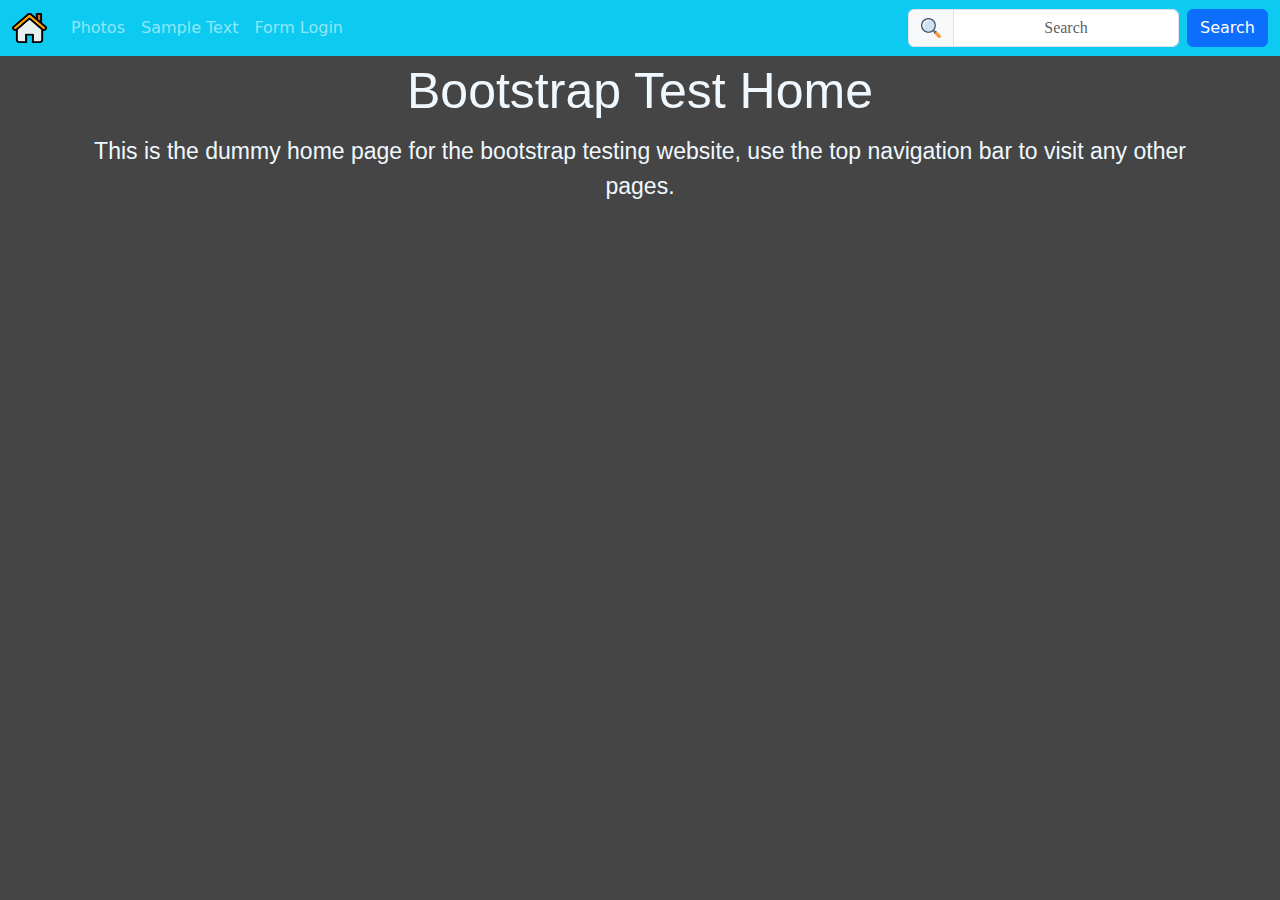
<file: index.html>
<!DOCTYPE html>
<html lang="en">
<head>
  <title>Bootstrap Example</title>
  <meta charset="utf-8">
  <meta name="viewport" content="width=device-width, initial-scale=1">
  <link href="https://cdn.jsdelivr.net/npm/bootstrap@5.3.3/dist/css/bootstrap.min.css" rel="stylesheet">
  <script src="https://cdn.jsdelivr.net/npm/bootstrap@5.3.3/dist/js/bootstrap.bundle.min.js"></script>
  <link rel="stylesheet" href="style.css">
</head>
<body>
  

<nav class="navbar navbar-expand-sm navbar-dark bg-info">
    <div class="container-fluid">
      <a href="index.html">
        <img class="navbar-brand" src="home.png" alt="Home Page" height="40" width="35px">
      </a>
      <button class="navbar-toggler" type="button" data-bs-toggle="collapse" data-bs-target="#mynavbar">
        <span class="navbar-toggler-icon"></span>
      </button>
      <div class="collapse navbar-collapse" id="mynavbar">
        <ul class="navbar-nav me-auto">
          <li class="nav-item">
            <a class="nav-link" href="photos.html">Photos</a>
          </li>
          <li class="nav-item">
            <a class="nav-link" href="sampleText.html">Sample Text</a>
          </li>
          <li class="nav-item">
            <a class="nav-link" href="formLogin.html">Form Login</a>
          </li>
        </ul>
        <form class="d-flex">
          <div class="input-group">
            <span class="input-group-text">
              <img class="searchIcon" src="search.png" width="20" height="20" alt="Search">
            </span>
            <input class="form-control me-2" type="text" placeholder="Search">
          </div>
          <button class="btn btn-primary" type="button">Search</button>
        </form>
      </div>
    </div>
  </nav>

  <div class="container">
    <h1 class="text-center">Bootstrap Test Home</h1>
</div>

<div class="container">
  <p class="text-center">This is the dummy home page for the bootstrap testing website, use the top navigation bar to visit any other pages.</p>
</div>

</body>
</html>
</file>
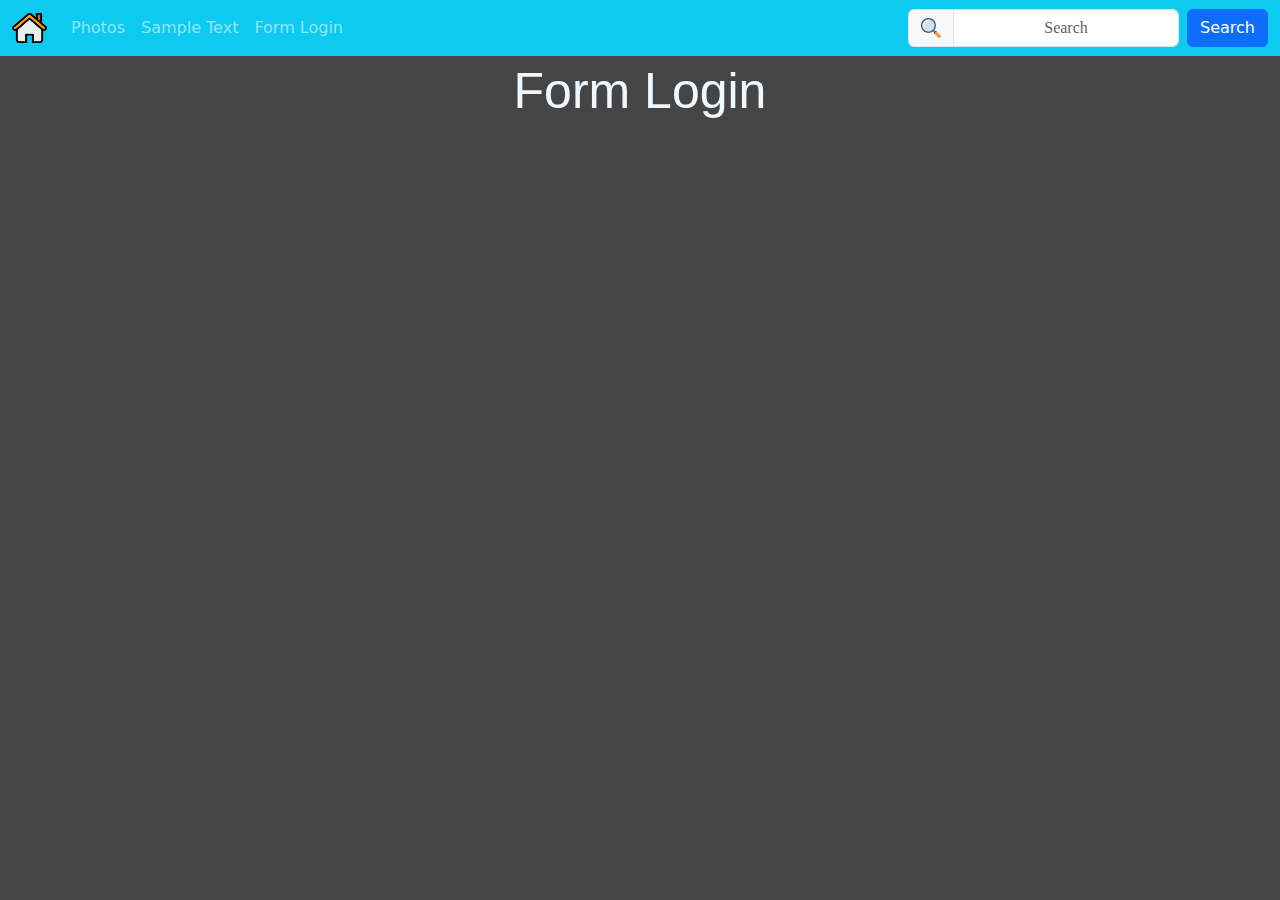
<file: formLogin.html>
<!DOCTYPE html>
<html lang="en">
<head>
  <title>Bootstrap Example</title>
  <meta charset="utf-8">
  <meta name="viewport" content="width=device-width, initial-scale=1">
  <link href="https://cdn.jsdelivr.net/npm/bootstrap@5.3.3/dist/css/bootstrap.min.css" rel="stylesheet">
  <script src="https://cdn.jsdelivr.net/npm/bootstrap@5.3.3/dist/js/bootstrap.bundle.min.js"></script>
  <link rel="stylesheet" href="style.css">
</head>
<body>
  

<nav class="navbar navbar-expand-sm navbar-dark bg-info">
    <div class="container-fluid">
      <a href="index.html">
        <img class="navbar-brand" src="home.png" alt="Home Page" height="40" width="35px">
      </a>
      <button class="navbar-toggler" type="button" data-bs-toggle="collapse" data-bs-target="#mynavbar">
        <span class="navbar-toggler-icon"></span>
      </button>
      <div class="collapse navbar-collapse" id="mynavbar">
        <ul class="navbar-nav me-auto">
          <li class="nav-item">
            <a class="nav-link" href="photos.html">Photos</a>
          </li>
          <li class="nav-item">
            <a class="nav-link" href="sampleText.html">Sample Text</a>
          </li>
          <li class="nav-item">
            <a class="nav-link" href="formLogin.html">Form Login</a>
          </li>
        </ul>
        <form class="d-flex">
          <div class="input-group">
            <span class="input-group-text">
              <img class="searchIcon" src="search.png" width="20" height="20" alt="Search">
            </span>
            <input class="form-control me-2" type="text" placeholder="Search">
          </div>
          <button class="btn btn-primary" type="button">Search</button>
        </form>
      </div>
    </div>
  </nav>

  <div class="container">
    <h1 class="text-center">Form Login</h1>
</div>

</body>
</html>
</file>
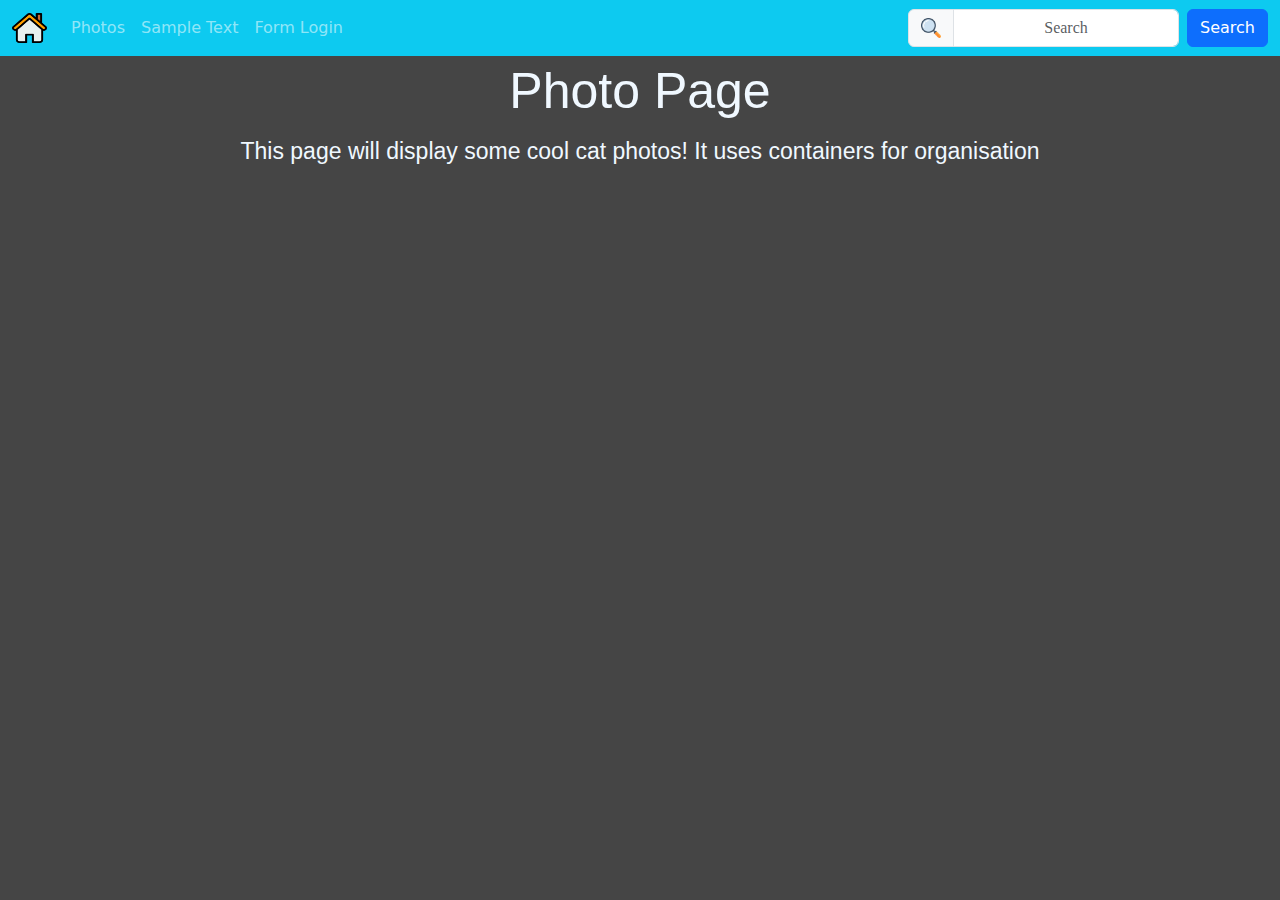
<file: photos.html>
<!DOCTYPE html>
<html lang="en">
<head>
  <title>Bootstrap Example</title>
  <meta charset="utf-8">
  <meta name="viewport" content="width=device-width, initial-scale=1">
  <link href="https://cdn.jsdelivr.net/npm/bootstrap@5.3.3/dist/css/bootstrap.min.css" rel="stylesheet">
  <script src="https://cdn.jsdelivr.net/npm/bootstrap@5.3.3/dist/js/bootstrap.bundle.min.js"></script>
  <link rel="stylesheet" href="style.css">
</head>
<body>
  

<nav class="navbar navbar-expand-sm navbar-dark bg-info">
    <div class="container-fluid">
      <a href="index.html">
        <img class="navbar-brand" src="home.png" alt="Home Page" height="40" width="35px">
      </a>
      <button class="navbar-toggler" type="button" data-bs-toggle="collapse" data-bs-target="#mynavbar">
        <span class="navbar-toggler-icon"></span>
      </button>
      <div class="collapse navbar-collapse" id="mynavbar">
        <ul class="navbar-nav me-auto">
          <li class="nav-item">
            <a class="nav-link" href="photos.html">Photos</a>
          </li>
          <li class="nav-item">
            <a class="nav-link" href="sampleText.html">Sample Text</a>
          </li>
          <li class="nav-item">
            <a class="nav-link" href="formLogin.html">Form Login</a>
          </li>
        </ul>
        <form class="d-flex">
          <div class="input-group">
            <span class="input-group-text">
              <img class="searchIcon" src="search.png" width="20" height="20" alt="Search">
            </span>
            <input class="form-control me-2" type="text" placeholder="Search">
          </div>
          <button class="btn btn-primary" type="button">Search</button>
        </form>
      </div>
    </div>
  </nav>

<div class="container">
    <h1 class="text-center">Photo Page</h1>
</div>

<div class="container">
    <p class="text-center">This page will display some cool cat photos! It uses containers for organisation</p>
</div>


</body>
</html>
</file>
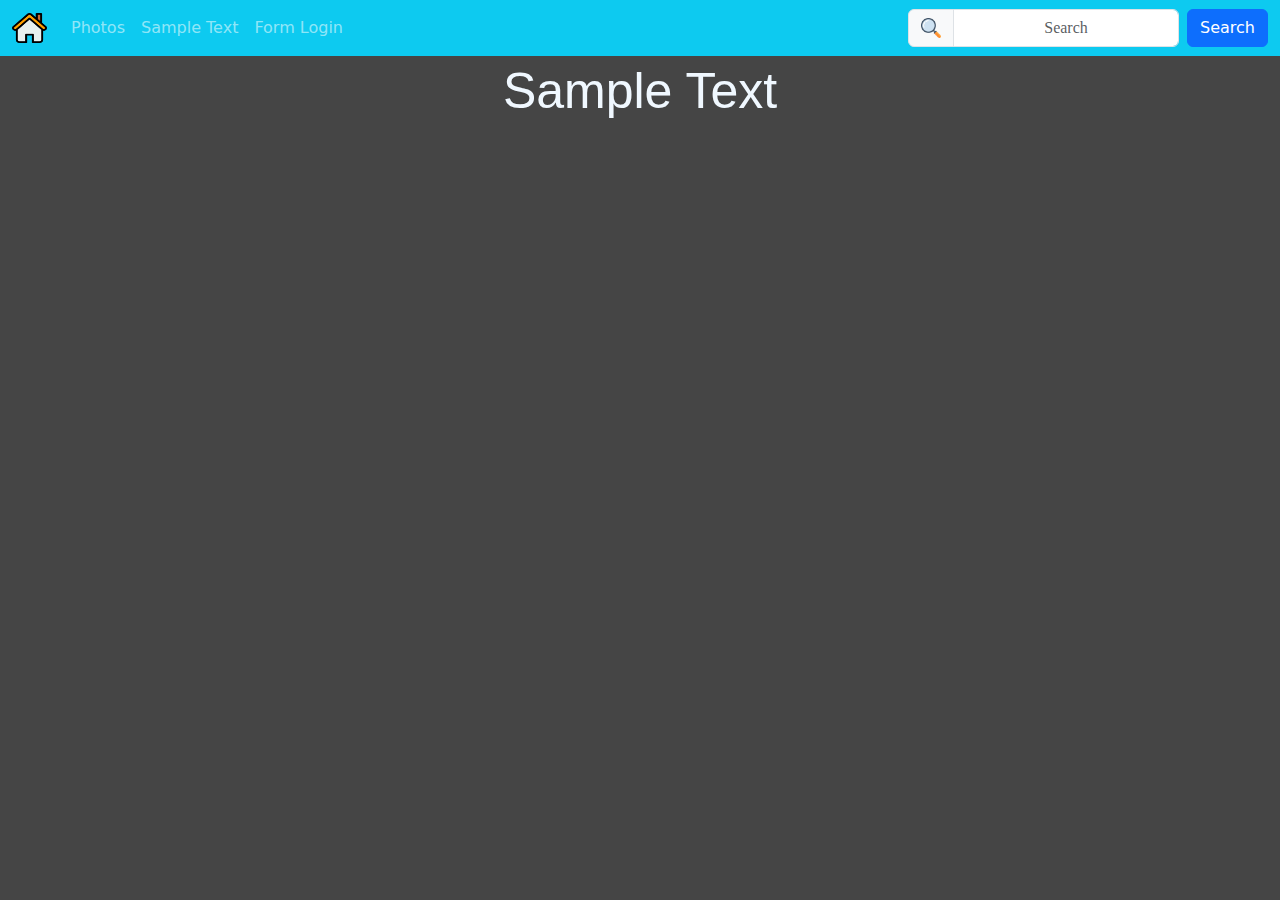
<file: sampleText.html>
<!DOCTYPE html>
<html lang="en">
<head>
  <title>Bootstrap Example</title>
  <meta charset="utf-8">
  <meta name="viewport" content="width=device-width, initial-scale=1">
  <link href="https://cdn.jsdelivr.net/npm/bootstrap@5.3.3/dist/css/bootstrap.min.css" rel="stylesheet">
  <script src="https://cdn.jsdelivr.net/npm/bootstrap@5.3.3/dist/js/bootstrap.bundle.min.js"></script>
  <link rel="stylesheet" href="style.css">
</head>
<body>
  

<nav class="navbar navbar-expand-sm navbar-dark bg-info">
    <div class="container-fluid">
      <a href="index.html">
        <img class="navbar-brand" src="home.png" alt="Home Page" height="40" width="35px">
      </a>
      <button class="navbar-toggler" type="button" data-bs-toggle="collapse" data-bs-target="#mynavbar">
        <span class="navbar-toggler-icon"></span>
      </button>
      <div class="collapse navbar-collapse" id="mynavbar">
        <ul class="navbar-nav me-auto">
          <li class="nav-item">
            <a class="nav-link" href="photos.html">Photos</a>
          </li>
          <li class="nav-item">
            <a class="nav-link" href="sampleText.html">Sample Text</a>
          </li>
          <li class="nav-item">
            <a class="nav-link" href="formLogin.html">Form Login</a>
          </li>
        </ul>
        <form class="d-flex">
          <div class="input-group">
            <span class="input-group-text">
              <img class="searchIcon" src="search.png" width="20" height="20" alt="Search">
            </span>
            <input class="form-control me-2" type="text" placeholder="Search">
          </div>
          <button class="btn btn-primary" type="button">Search</button>
        </form>
      </div>
    </div>
  </nav>

  <div class="container">
    <h1 class="text-center">Sample Text</h1>
</div>

</body>
</html>
</file>
<file: style.css>
body { 
    background-color: rgb(69, 69, 69);
}

h1 {
    color: aliceblue;
    font-family: 'Trebuchet MS', 'Lucida Sans Unicode', 'Lucida Grande', 'Lucida Sans', Arial, sans-serif;
    font-size: 50px;
    padding-top: 5px;
}

input::placeholder {
    font-family: Georgia, 'Times New Roman', Times, serif;
    text-align: center;
}

p {
    color: aliceblue;
    font-family: Arial, Helvetica, sans-serif;
    font-size: 23px;
    padding-top: 5px;
}
</file>
